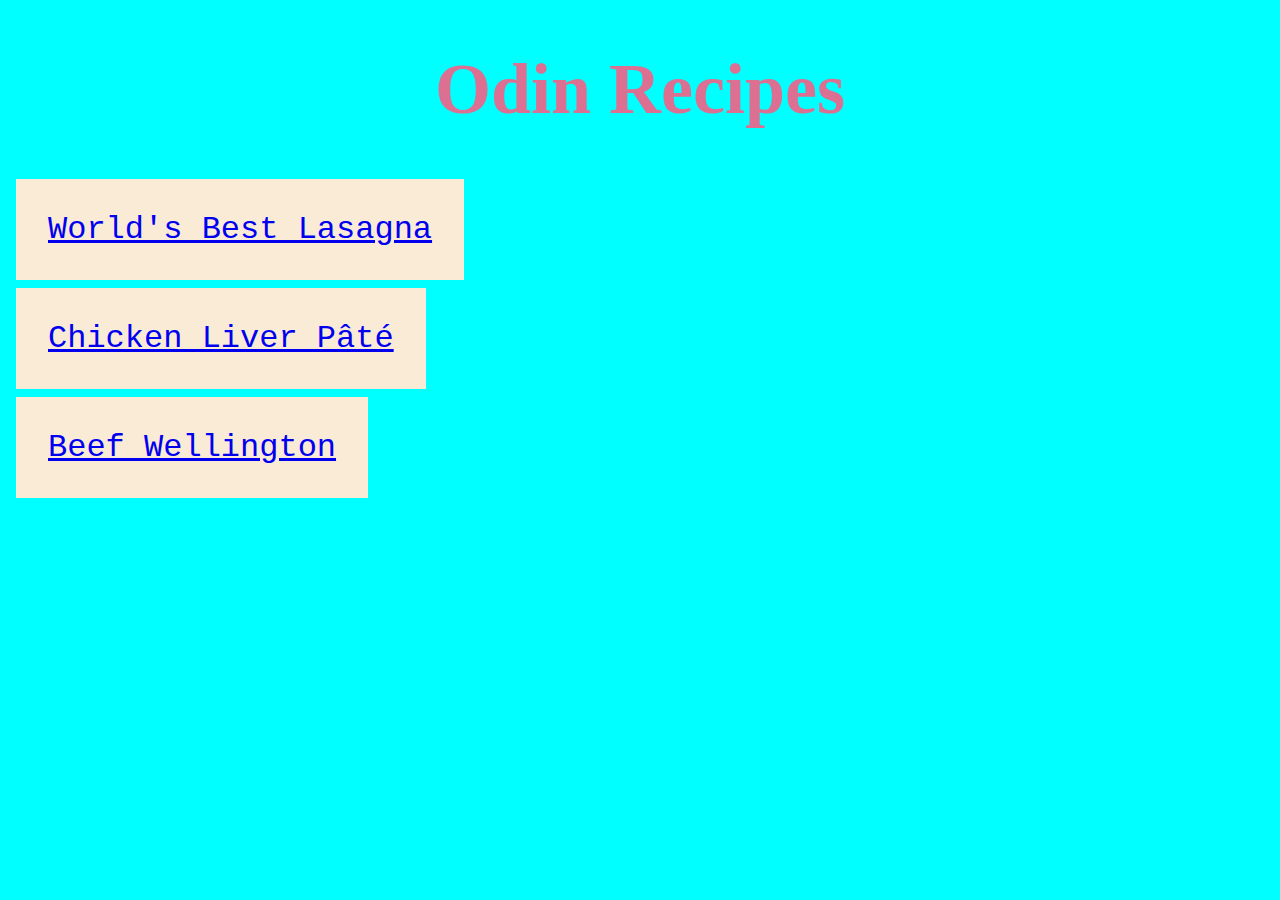
<file: index.html>
<!DOCTYPE html>
<html lang="en">
  <head>
    <link rel="stylesheet" href="style.css">
    <meta charset="UTF-8">
    <title>Odin Recipes</title>
  </head>
  
  <body class="body-index">
    <h1 class="title">Odin Recipes</h1>

    <div class="recipe-links">
      <a href="recipes/lasagna.html">World's Best Lasagna</a>
      <a href="recipes/chicken-liver-pate.html">Chicken Liver Pâté</a>
      <a href="recipes/beef-wellington.html">Beef Wellington</a>
    </div>

  </body>
</html>
</file>
<file: style.css>
.body-index {
  background-color: aqua;
}

.title {
  font-family: "Brush Script MT", cursive;
  font-size: 72px;
  color: palevioletred;
  text-align: center;
}

.link {
  color: rebeccapurple;
}

.recipe-links a{
  font-family: 'Courier New', Courier, monospace;
  font-size: xx-large;
  background-color: antiquewhite;
  padding: 32px;
  margin: 8px;
  display: block;
  width: fit-content;
}
</file>
